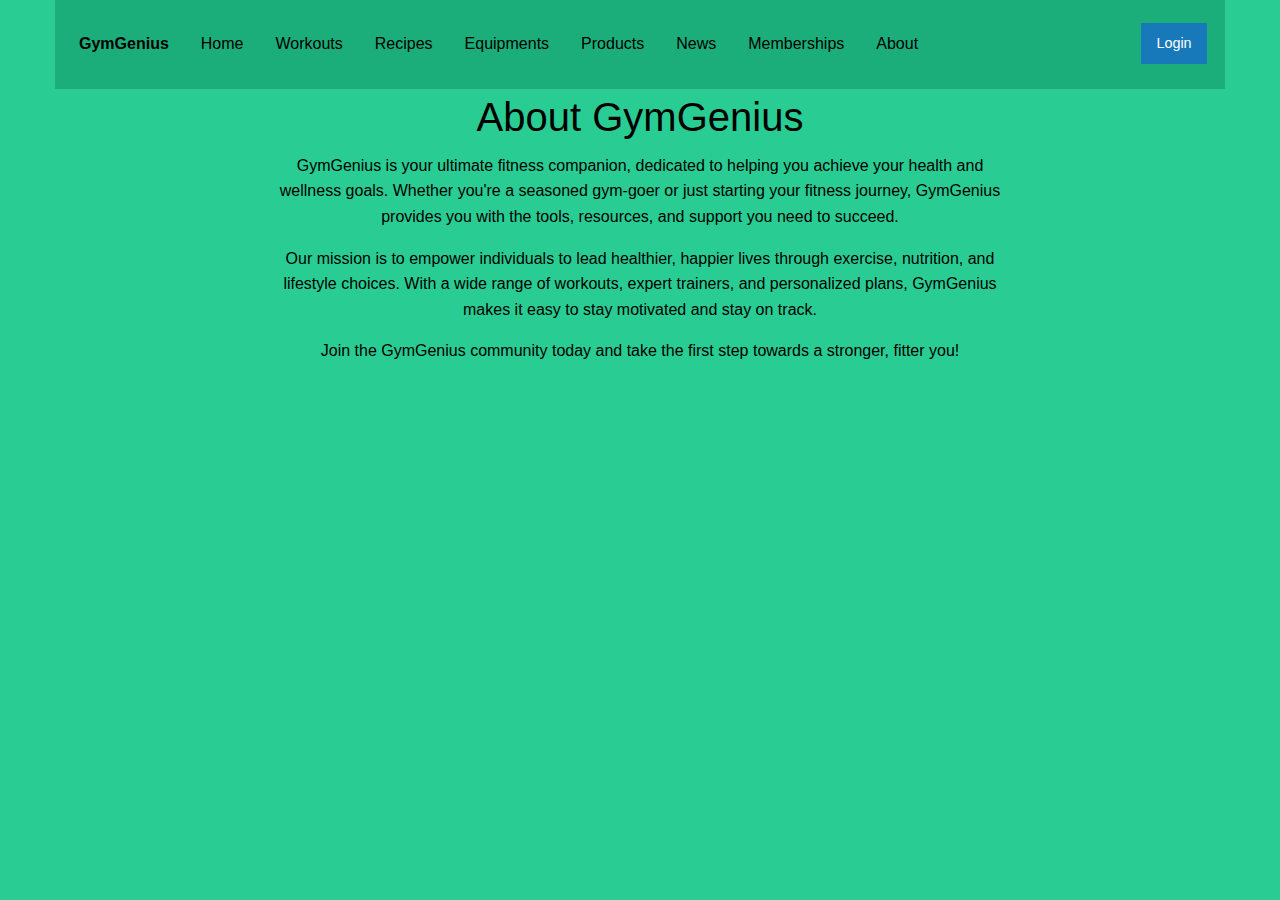
<file: about_index.html>
<!DOCTYPE html>
<html class="no-js" lang="en" dir="ltr">
<head>
  <meta charset="utf-8">
  <meta http-equiv="x-ua-compatible" content="ie=edge">
  <meta name="viewport" content="width=device-width, initial-scale=1.0">
  <title>Antrenamente</title>
  <link rel="stylesheet" href="css/foundation.css">
  <link rel="stylesheet" href="css/app.css">
</head>
<body>

  <div class="grid-container">
    <div class="top-bar">
      <div class="top-bar-left">
        <ul class="menu">
          <li class="menu-text">GymGenius</li>
          <li><a href="index.html">Home</a></li>
          <li><a href="need_login.html">Workouts</a></li>
          <li><a href="need_login.html">Recipes</a></li>
          <li><a href="need_login.html">Equipments</a></li>
          <li><a href="need_login.html">Products</a></li>
          <li><a href="need_login.html">News</a></li>
          <li><a href="need_login.html">Memberships</a></li>
          <li><a href="about_index.html">About</a></li>
        </ul>
      </div>
      <div class="top-bar-right">
        <div class="button-group">
          <a href="index.php" class="button">Login</a>
        </div>
      </div>
    </div>
  </div>

<main>
    <div class="grid-container">
        <div class="grid-x grid-padding-x">
            <div class="cell medium-8 medium-offset-2 small-10 small-offset-1">
                <section id="about">
                    <div class="grid-container">
                        <div class="grid-x grid-padding-x">
                            <div class="cell text-center">
                                <h2>About GymGenius</h2>
                                <p>GymGenius is your ultimate fitness companion, dedicated to helping you achieve your health and wellness goals. Whether you're a seasoned gym-goer or just starting your fitness journey, GymGenius provides you with the tools, resources, and support you need to succeed.</p>
                                <p>Our mission is to empower individuals to lead healthier, happier lives through exercise, nutrition, and lifestyle choices. With a wide range of workouts, expert trainers, and personalized plans, GymGenius makes it easy to stay motivated and stay on track.</p>
                                <p>Join the GymGenius community today and take the first step towards a stronger, fitter you!</p>
                            </div>
                        </div>
                    </div>
                </section>
            </div>
        </div>
    </div>
</main>

<script src="js/vendor/jquery.js"></script>
<script src="js/vendor/what-input.js"></script>
<script src="js/vendor/foundation.js"></script>
<script src="js/app.js"></script>
</body>
</html>
</file>
<file: css/app.css>
.container {
    width: 500px;
    height: 400px;
    overflow: hidden;
}

.hover-image {
    width: 100%;
    height: auto;
    transition: transform 0.3s ease;
}

.hover-image:hover {
    transform: translateX(20px);
}

.hover-image {
    width: 100%;
    height: 350px;
    object-fit: cover;
}

.text-center {
    text-align: center;
}

body {
  background-color: #29cd93;
}

.workout {
  margin: 20px 0;
  padding: 20px;
  border: 2px solid #000000;
  border-radius: 5px;
  background-color: #e5ff00;
}
.workout h2 {
  margin-top: 0;
}
.workout p {
  margin-bottom: 10px;
}
.workout .button {
  margin-top: 10px;
}

.workout.beginner {
  background-color: green;
}

.workout.intermediate {
  background-color: darkblue;
}

.workout.advanced {
  background-color: red;
}

.top-bar {
  background-color: #1bae7b;
}
.top-bar .button-group {
  margin-right: 10px;
}

.top-bar-right {
  display: flex;
  align-items: center;
}

.button-group {
  display: flex;
  align-items: center;
  justify-content: flex-end;
}

.button-group .button {
  margin-top: 15px;
  margin-left: 10px;
}
.top-bar ul.menu {
  background-color: #1bae7b;
}

.top-bar ul.menu li a {
  color: #000000;
}

.top-bar-center {
  flex-grow: 1;
  text-align: center;
}

.custom-green {
  background-color: #1bae7b; 
  color: rgb(0, 0, 0); 
}

.small-search {
  width: 300px; 
  margin-right: 10px;
}

.search-container {
  display: flex; 
  align-items: center; 
}

.centered-cards {
  display: flex;
  justify-content: center;
}

.workouts-table {
  width: 100%;
  border-collapse: collapse;
}
.workouts-table th, .workouts-table td {
  border: 1px solid #dddddd;
  text-align: left;
  padding: 8px;
}
.workouts-table th {
  background-color: #f2f2f2;
}
.workouts-table img {
  max-width: 50px;
  max-height: 50px;
}

.workouts-table img {
  max-width: 200px;
  max-height: 200px;
}

.button-grup {
  justify-content: center;
}

.workouts-table th:nth-child(2),
    .workouts-table th:nth-child(4),
    .workouts-table td:nth-child(2),
    .workouts-table td:nth-child(4) {
      width: 80px;
    }


.workout-card {
  max-width: 700px;
  margin: 20px auto;
  padding: 20px;
  border: 1px solid #000000;
  background-color: #1bae7b;
  border-radius: 5px;
  box-shadow: 0 4px 8px rgba(0, 0, 0, 0.1);
}

.table-responsive {
  overflow-x: auto;
}
.table-responsive table {
  width: 100%;
  max-width: 100%;
  margin-bottom: 1rem;
  background-color: transparent;
}
.table-responsive th, .table-responsive td {
  white-space: nowrap;
}
</file>
